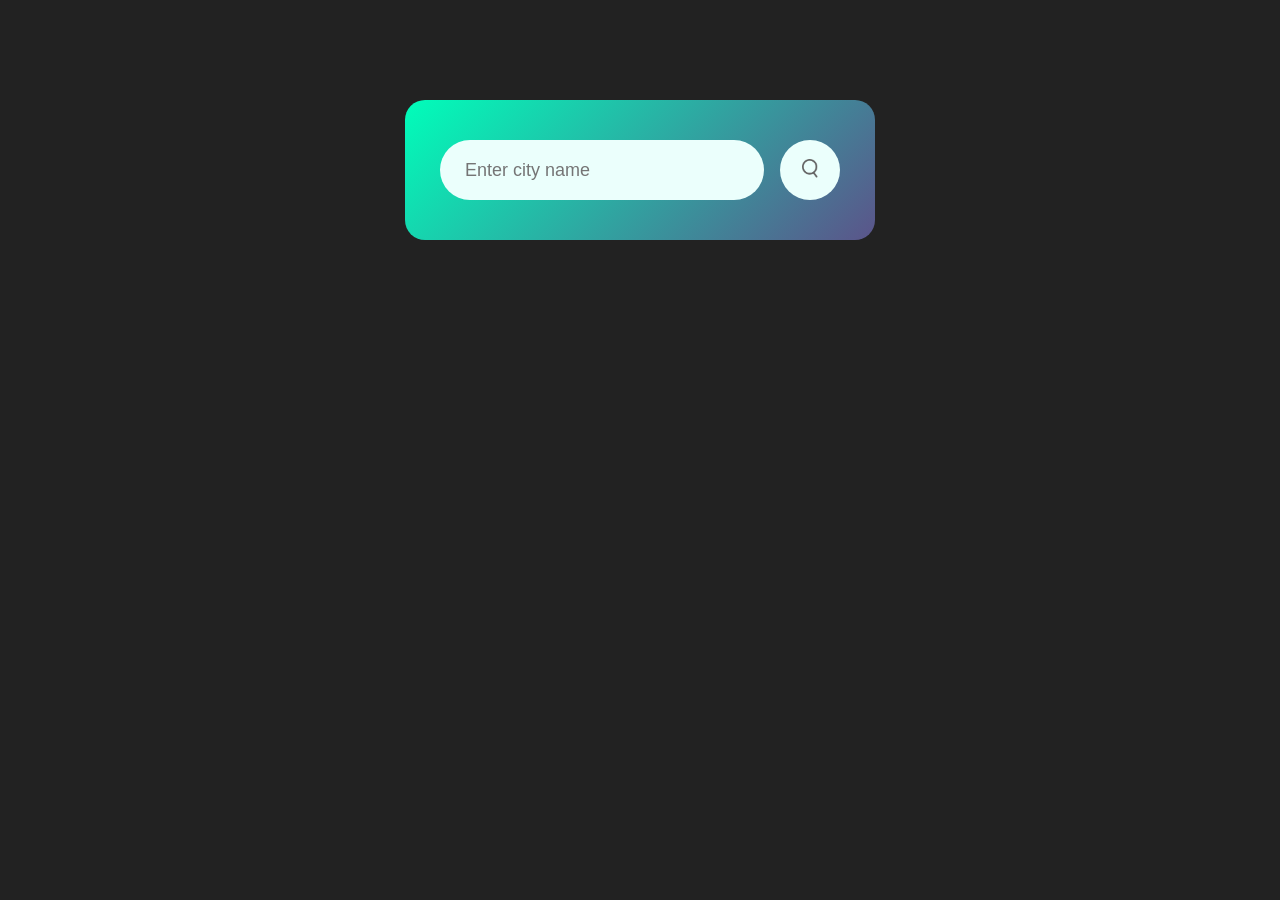
<file: Weather App/index.html>
<!DOCTYPE html>
<html lang="en">
<head>
    <meta charset="UTF-8">
    <meta name="viewport" content="width=device-width, initial-scale=1.0">
    <title>Weather App</title>
    <link rel="stylesheet" href="style.css">
</head>
<body>

    <div class="card">
        <div class="search">
            <input type="text" placeholder="Enter city name" spellcheck="false">
            <button><img src="images/search.png" alt=""></button>
        </div>
        <div class="error">
            <p>Invalid city name</p>
        </div>
        <div class="weather">
            <img src="images/rain.png" class="weather-icon">
            <h1 class="temp">22°C</h1>
            <h2 class="city">Granada</h2>
            <div class="details">
                <div class="col">
                    <img src="images/humidity.png" alt="">
                    <div>
                        <p class="humidity">50%</p>
                        <p>Humidity</p>
                    </div>
                </div>
                <div class="col">
                    <img src="images/wind.png" alt="">
                    <div>
                        <p class="wind">15 km/h</p>
                        <p>Wind Speed</p>
                    </div>
                </div>
            </div>
        </div>
    </div>
    <script>
        const apiKey = "8fa61799fcbab055431aa37474da8aa8";
        const apiUrl = "https://api.openweathermap.org/data/2.5/weather?units=metric&q=";
    
        const searchBox = document.querySelector(".search input");
        const searchBtn = document.querySelector(".search button");
        const weatherIcon = document.querySelector(".weather-icon");
        
        async function checkWeather(city){
            const response = await fetch(apiUrl + city + `&appid=${apiKey}`);
            
            if(response.status == 404){
                document.querySelector(".error").style.display = "block";
                document.querySelector(".weather").style.display = "none";
            } else {

                var data = await response.json()

document.querySelector(".city").innerHTML = data.name;
document.querySelector(".temp").innerHTML = Math.round(data.main.temp) + "°C";
document.querySelector(".humidity").innerHTML = data.main.humidity + "%";
document.querySelector(".wind").innerHTML = data.wind.speed + "km/h";

if(data.weather[0].main == "Clouds"){
    weatherIcon.src = "images/clouds.png"
}
else if(data.weather[0].main == "Clear"){
    weatherIcon.src = "images/clear.png"
}
else if(data.weather[0].main == "Rain"){
    weatherIcon.src = "images/rain.png"
}
else if(data.weather[0].main == "Drizzle"){
    weatherIcon.src = "images/drizzle.png"
}
else if(data.weather[0].main == "Mist"){
    weatherIcon.src = "images/mist.png"
}

document.querySelector(".weather").style.display = "block";
document.querySelector(".error").style.display = "none";
            }

        }

        searchBtn.addEventListener("click", ()=>{
            checkWeather(searchBox.value);
        })
    </script>
</body>
</html>
</file>
<file: Weather App/style.css>
*{
    margin: 0;
    padding: 0;
    font-family: 'Poppins', sans-serif;
    box-sizing: border-box;
}
body{
    background-color: #222;
}
.card{
    width: 90%;
    max-width: 470px;
    background: linear-gradient(135deg, #00feba, #5b548a);
    color: #fff;
    margin: 100px auto 0;
    border-radius: 20px;
    padding: 40px 35px;
    text-align: center;
}
.search{
    width: 100%;
    display: flex;
    align-items: center;
    justify-content: space-between;
}
.search input{
    border: 0;
    outline: 0;
    background: #ebfffc;
    color: #555;
    padding: 10px 25px;
    height: 60px;
    border-radius: 30px;
    flex: 1;
    margin-right: 16px;
    font-size: 18px;
}
.search button{
    border: 0;
    outline: 0;
    background: #ebfffc;
    border-radius: 50%;
    width: 60px;
    height: 60px;
    cursor: pointer;
}
.search button img{
    width: 16px;
}
.weather-icon{
    width: 170px;
    margin-top: 30px;
}
.weather h1{
    font-size: 80px;
    font-weight: 500;
}
.weather h2{
    font-size: 45px;
    font-weight: 400;
    margin-top: -10px;
}
.details{
    display: flex;
    align-items: center;
    justify-content: space-between;
    padding: 0 20px;
    margin-top: 50px;
}
.col{
    display: flex;
    align-items: center;
    text-align: left;
}
.col img{
    width: 40px;
    margin-right: 10px;
}
.humidity, .wind{
    font-size: 28px;
    margin-top: -6px;
}
.weather{
    display: none;
}
.error{
    text-align: left;
    margin-left: 10px;
    font-size: 14px;
    margin-top: 10px;
    display: none;
}
</file>
